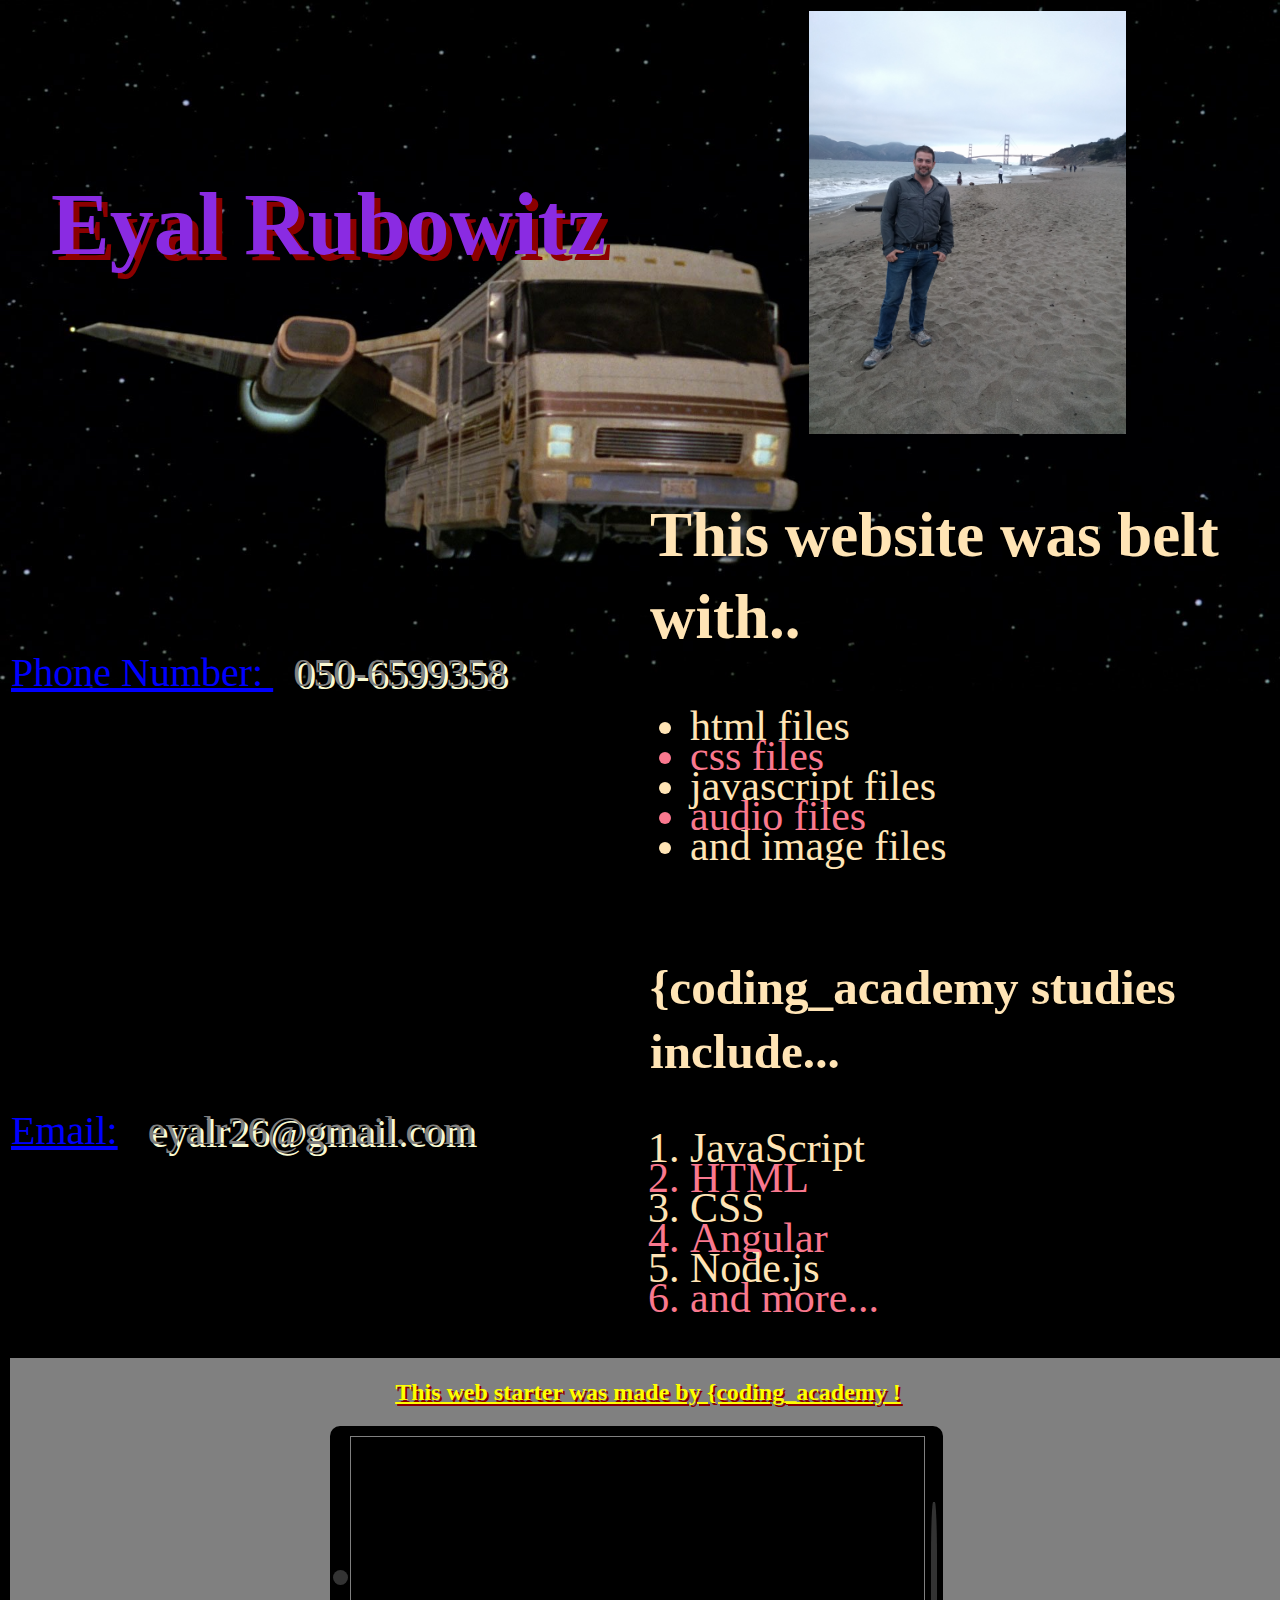
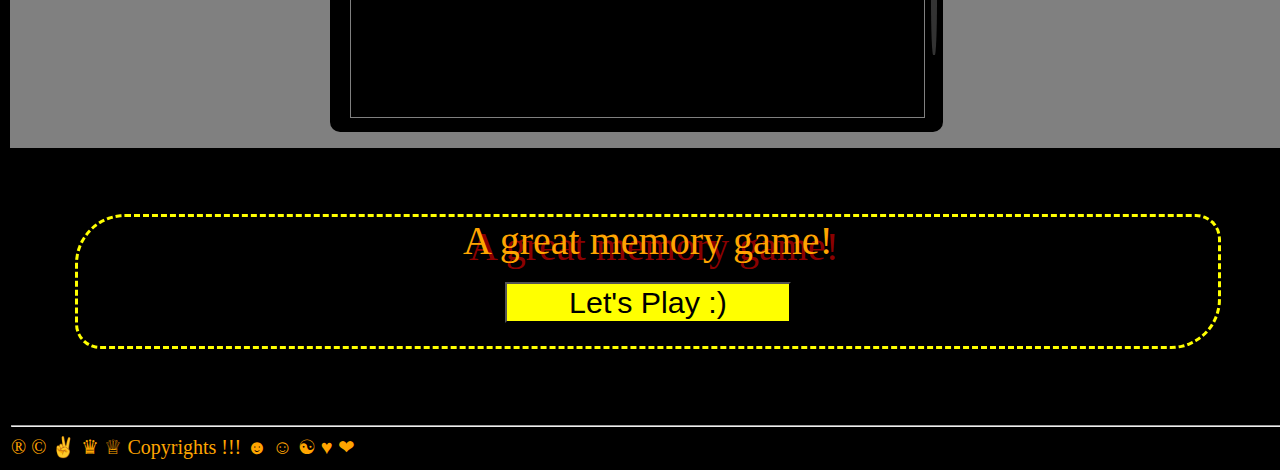
<file: index.html>
<!DOCTYPE html>
<html lang="en">

<head>
    <meta charset="UTF-8">
    <meta name="viewport" content="width=device-width, initial-scale=1, maximum-scale=1">
    <title>HomePage</title>
    <link rel="stylesheet" href="css/index.css" />
</head>

<body>
    <table>
        <tr>
            <th>
                <h1>Eyal Rubowitz</h1>
            </th>
            <th>
                <img class="pic" src="img/me/ME.jpg" alt="Picture of me at SF, where the first BM event was occur">
            </th>
        </tr>
        <tr class="myDetails">
            <td>
                <!-- <u> use for underline text </u> -->
                <span><u>Phone Number: </u></span> &nbsp;
                <a href="tel:050-6599358">050-6599358</a>
            </td>
            <td class="generalDetail">
                <h2>This website was belt with..</h2>
                <ul>
                    <li>html files</li>
                    <li>css files</li>
                    <li>javascript files</li>
                    <li>audio files</li>
                    <li>and image files</li>
                </ul>
            </td>
        </tr>
        <tr class="myDetails">
            <td>
                <span><u>Email:</u></span> &nbsp;
                <a href="mailto:eyalr26@gmail.com" target="_blanck">
                    eyalr26@gmail.com
                </a>
            </td>
            <td class="generalDetail">
                <h3>{coding_academy studies include...</h3>
                <ol>
                    <li>JavaScript</li>
                    <li>HTML</li>
                    <li>CSS</li>
                    <li>Angular</li>
                    <li>Node.js</li>
                    <li>and more...</li>
                </ol>
            </td>
        </tr>

        <tr class="videoRowContent">
            <td colspan="2">
                <div class="videoContent">
                    <h2>This web starter was made by {coding_academy !</h2>
                    <div class="cssDevice">
                        <iframe id="iframe" src="https://www.youtube.com/embed/rWwrRELWcDw" frameborder="0"
                            allowfullscreen data-src="https://www.youtube.com/embed/rWwrRELWcDw">
                        </iframe>
                    </div>
                </div>
            </td>
        </tr>
        <tr class="letsPlayTr">
            <td colspan="2">
                <div class="letsPlay">
                    <span class="playInfoText">
                        A great memory game!
                    </span>
                    <br>
                    <br>
                    <button class="btn" onclick="window.location.href='game.html'">
                        Let's Play :)
                    </button>
                </div>

            </td>
        </tr>

        <tr>
            <td colspan="2">
                <hr />
                <span class="footer">
                    &reg; &copy; &#9996; &#9819; &#9813; Copyrights !!! &#9787; &#9786; &#9775; &hearts; &#10084;
                </span>
            </td>

        </tr>
    </table>
    <script src="js/index.js"></script>
</body>

</html>
</file>
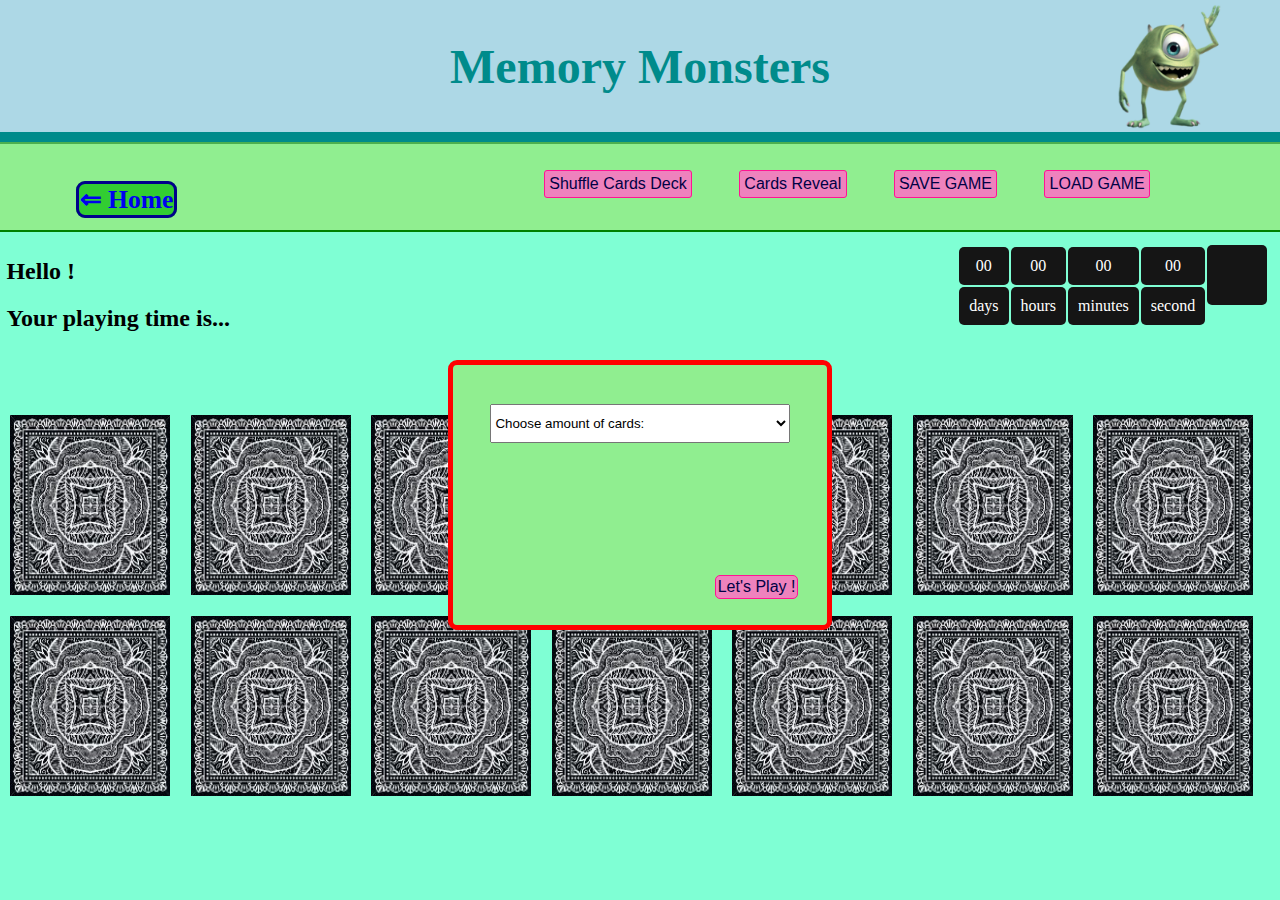
<file: game.html>
<!doctype html>
<html lang="en">

<head>
  <meta charset="utf-8">
  <meta name="viewport" content="width=device-width, initial-scale=1, maximum-scale=1">
  <title>My App</title>
  <link rel="stylesheet" href="css/game.css" />
</head>

<body>
  <div id="gameBody">

    <div class="header">
      <!-- <img src="img/layout/logo.png"> -->
      <!-- Now img is part of the CSS -->
      <h1>Memory Monsters</h1>
    </div>

    <div class="navContent">
      <div id="paging">
        <a href="index.html">&lArr; Home</a>
      </div>
      <h1 id="burger" onclick="onToggleBurger()">&#9776;</h1>
      <div class="toggleBurger">
        <nav id="optionNav">
          <button class="btn" onclick="onShuffleCards()">Shuffle Cards Deck</button>
          <button class="btn" onclick="onRevealCardsByClass()">Cards Reveal</button>
          <button class="btn" onclick="onSaveGame()">SAVE GAME</button>
          <button class="btn" onclick="onLoadSavedGame()">LOAD GAME</button>
        </nav>
      </div>
    </div>

    <div class="gameInfo">

      <div class="leftInfo">
        <h2 id="playerName"></h2>
        <h2>
          Your playing time is...
        </h2>
      </div>

      <div class="rightInfo">
        <table id="countUp">
          <tr>
            <td id="days">00</td>
            <td id="hours">00</td>
            <td id="minutes">00</td>
            <td id="seconds">00</td>
          </tr>
          <tr>
            <td class="timeRefDays">days</td>
            <td class="timeRefHours">hours</td>
            <td class="timeRefMinutes">minutes</td>
            <td class="timeRefSeconds">second</td>
          </tr>
        </table>
        <div id="timeRecord"></div>
      </div>

    </div> <!-- /.gameInfo -->

    <div class="board">
      <div class="card" data-card="1" id=1 onclick="onCardClicked(this)">
        <img src="img/cards/1.png">
        <img class="back" src="img/cards/back.png">
      </div>
      <div class="card" data-card="1" id=2 onclick="onCardClicked(this)">
        <img src="img/cards/1.png">
        <img class="back" src="img/cards/back.png">
      </div>
      <div class="card" data-card="2" id=3 onclick="onCardClicked(this)">
        <img src="img/cards/2.png">
        <img class="back" src="img/cards/back.png">
      </div>
      <div class="card" data-card="2" id=4 onclick="onCardClicked(this)">
        <img src="img/cards/2.png">
        <img class="back" src="img/cards/back.png">
      </div>
      <div class="card" data-card="3" id=5 onclick="onCardClicked(this)">
        <img src="img/cards/3.png">
        <img class="back" src="img/cards/back.png">
      </div>
      <div class="card" data-card="3" id=6 onclick="onCardClicked(this)">
        <img src="img/cards/3.png">
        <img class="back" src="img/cards/back.png">
      </div>
      <div class="card" data-card="4" id=7 onclick="onCardClicked(this)">
        <img src="img/cards/4.png">
        <img class="back" src="img/cards/back.png">
      </div>
      <div class="card" data-card="4" id=8 onclick="onCardClicked(this)">
        <img src="img/cards/4.png">
        <img class="back" src="img/cards/back.png">
      </div>
      <div class="card" data-card="5" id=9 onclick="onCardClicked(this)">
        <img src="img/cards/5.png">
        <img class="back" src="img/cards/back.png">
      </div>
      <div class="card" data-card="5" id=10 onclick="onCardClicked(this)">
        <img src="img/cards/5.png">
        <img class="back" src="img/cards/back.png">
      </div>
      <div class="card" data-card="6" id=11 onclick="onCardClicked(this)">
        <img src="img/cards/6.png">
        <img class="back" src="img/cards/back.png">
      </div>
      <div class="card" data-card="6" id=12 onclick="onCardClicked(this)">
        <img src="img/cards/6.png">
        <img class="back" src="img/cards/back.png">
      </div>
      <div class="card" data-card="7" id=13 onclick="onCardClicked(this)">
        <img src="img/cards/7.png">
        <img class="back" src="img/cards/back.png">
      </div>
      <div class="card" data-card="7" id=14 onclick="onCardClicked(this)">
        <img src="img/cards/7.png">
        <img class="back" src="img/cards/back.png">
      </div>
    </div> <!-- /.board -->

    <div class="popUpSelectBar">
      <select id="cardAmountSelect">
        <option value="">Choose amount of cards:</option>
        <option value="6">6 cards</option>
        <option value="8">8 cards</option>
        <option value="10">10 cards</option>
        <option value="12">12 cards</option>
        <option value="14">14 cards</option>
      </select>
      <button id="setCardAmountBtn" class="btn" onclick="setGameCardsAmount()">Let's Play !</button>
    </div>



    <br>

    <div id="playAgainContainer">
      <h2>Yay & Wooohoo... Congratulations you win !!!</h2>
      <h3><u>Do you like to play again</u> ?</h3>
      <button class="btnPlayAgain btn" onclick="onPlayAgain()">YES LET'S PLAY !</button>
      <button class="btnPlayAgain btn" onclick="onUpdateUserName()">A NEW PLAYER</button>
    </div>


  </div>
  <script src="js/game.js"></script>
</body>

</html>
</file>
<file: css/index.css>
body {
    background-color: darkslategrey;
    background-repeat: no-repeat; 
    background-size: contain;
    color: antiquewhite;
    background-color: black;
    background-image:url('../img/layout/Spaceballs-RV.jpg');
    width:100%;
    height: 100%;
}

table {
    table-layout: fixed;
    width: 100%;
}

th {
    text-shadow: 6px 6px darkred;
}

/* th::after {
    content: url('../img/me/ME.jpg');
    background-repeat: no-repeat; 
    background-size: auto;
} */

h1 {
    color: blueviolet;
    font-family: fantasy;
    font-size: 550%;
}

.pic {
    width: 50%;
    min-width: 200px;
    height: 7%;
}

a {
    text-decoration: none;
    color: grey;
    text-shadow: 3px 3px lightgoldenrodyellow;
    white-space: nowrap;
}

a:focus { 
    text-decoration: none;
    color: yellow;
    text-shadow: 3px 3px red;
}

.myDetails {
font-size: 250%;
}

.myDetails h2, h3 {
    line-height: 130%;
}

.letsPlayTr {
    border-top: dotted 113px purple; 
    text-align: center;
}

.generalDetail {
    color: moccasin;
    line-height: 30px;
    font-size: 105%;
    width: 500px;
}

li:nth-child(even) {
    color: rgb(250, 120, 142);
}

.generalDetail li:hover {
    color:  red;
    font-size: 120%;
}

span {
    font-size: 100%;
    color: blue;
}

.aboutMe {
    width: 100%;
    font-size: 18px;  
    white-space: pre-line;
}

.footer {
    color: orange;
    font-size: 20px;
}

.letsPlay {
    /* text-align: center;
    align-items: center; */
    margin: 5%;
    border-radius: 50px 25px;
    border: dashed yellow;
    cursor: pointer;
}

.letsPlayTr {
   
    margin: auto;
}

.playInfoText {
    color:orange; 
    text-shadow: 6px 6px darkred;
}

.btn {
    font-size: 190%;
    width: 25%;
    min-width: 175px;
    background-color: yellow;
    margin-bottom: 2%;
    cursor: pointer;
}

.letsPlay:hover .btn {
    width: 35%;
    min-width: 180px;
    transition: 2s;
    border-radius: 150px 150px;
}

button:active {
    background-color: darkorange;
    color: darkblue;
}

.letsPlay > span {
    font-size: 250%;
}

.videoRowContent {
    position: relative;
    background-color: gray;
}

.videoContent {
    position: relative;
    text-align: center;
    height: 40%;
    width: 50%;
    margin: 15px auto;
}

.videoContent > h2 {
    position: relative;
    font-size: 150%;
    color: yellow;
    text-shadow: 2px 2px darkred;
    text-decoration: underline;
}


.cssDevice {
    position: relative;
    background-color: black;
    border-radius: 10px;
    width: 90%;
    padding: 10px 20px;
}

.cssDevice > iframe {
    border: solid 1px gray;
    width: 100%;
    height: 280px;
}

.cssDevice::before {
    content: '';
    display: block;
    width: 15px;
    height: 15px;
    position: absolute;
    left: 0.5%;
    bottom: 48%;
    background: #333;
    border-radius: 50%;
}

.cssDevice::after {
    content: '';
    display: block;
    width: 1%;
    height: 50%;
    position: absolute;
    left: 98%;
    bottom: 25%;
    background: #333;
    border-radius: 36%;
}

/* MEDIA QUERIES */

/* default computer screen (1024px & more) */

/* big tablet screen (769px - 1024px) */
@media screen and (max-width: 1024px) {
    h1 {
        font-size: 500%;
    }

    h2, h3 {
        font-size: 100%;
    }

    span {
        font-size: 85%;
    }

    a {
        font-size: 85%;
    }

    li { 
        font-size: 85%;
    }

    .cssDevice {
        width: 130%;
        right: 20%;
    }

    .cssDevice::after {
        left: 97.5%;
    }

    .letsPlay > span {
        font-size: 200%;
    }
}

/*  tablet screen (481 - 786px) */
@media screen and (max-width: 786px) {
    h1 {
        font-size: 350%;
    }

    h2, h3 {
        font-size: 90%;
    }

    .pic {
        min-width: 175px;
        height: 6%;
    }

    span {
        font-size: 80%;
    }

    a {
        font-size: 70%;
    }

    li {
        font-size: 70%;
    }

    .generalDetail li:hover {
        color:  red;
        font-size: 90%;
    }

    .cssDevice {
        width: 140%;
        right: 25%;
    }

    .cssDevice::after {
        left: 97%;
    }

    .letsPlay > span {
        font-size: 180%;
    }
}

/* mobile screen (480px & less) */
@media screen and (max-width: 480px) {
    h1 {
        font-size: 300%;
    }

    .pic {
        min-width: 150px;
        height: 5%;
    }

    h2, h3 {
        font-size: 70%;
    }

    li {
        font-size: 60%;
    }

    .generalDetail li:hover {
        color:  red;
        font-size: 80%;
    }

    .cssDevice::before{
        left: 1%;
    }

    .cssDevice {
        width: 170%;
        right: 45%;
    }

    .cssDevice::after {
        left: 96.5%;
    }

    .videoContent > h2 {
        font-size: 110%;
    }


    /* ----------- Galaxy S6 ----------- */

    @media screen and (max-width: 360px) {
        h1 {
            font-size: 220%;
        }
    
        .pic {
            min-width: 140px;
            height: 4%;
        }
    
        .myDetails h2, h3 {
            line-height: 85%;
        }

        h2, h3 {
            font-size: 50%;
        }
    
        li {
            font-size: 45%;
        }

        .generalDetail li:hover {
            color:  red;
            font-size: 48%;
        }
    
        span {
            font-size: 50%;
        }

        a {
            font-size: 50%;
        }

        .cssDevice {
            width: 160%;
        }

        .cssDevice > iframe {
            height: 140px;
        }

        .letsPlay > span {
            font-size: 120%;
        }

        .footer {
            font-size: 17px;
        }
    }
    
    /* ----------- Galaxy S3, S4, S5 and Note 3 ----------- */
    @media screen and (max-width: 320px) {
        h1 {
            font-size: 200%;
        }
    
        .pic {
            min-width: 120px;
            height: 3.5%;
        }
    
        .myDetails h2, h3 {
            line-height: 80%;
        }

        h2, h3 {
            font-size: 45%;
        }
    
        li {
            font-size: 30%;
        }

        .generalDetail li:hover {
            color:  red;
            font-size: 34%;
        }
    
        span {
            font-size: 50%;
        }

        a {
            font-size: 45%;
        }

        .generalDetail { 
            line-height: 20px;
        }
        .videoContent > h2 {
            font-size: 100%;
        }

        .cssDevice {
            width: 160%;
        }

        .cssDevice > iframe {
            height: 120px;
        }

        .letsPlay > span {
            font-size: 100%;
        }

        .footer {
            font-size: 15px;
        }
    }
}
</file>
<file: css/game.css>
* {
 box-sizing: border-box;
}

html, body {
    height: 100%;
    width: 100%;
}

body {
    background-color: aquamarine;
    margin: 0;
    padding: 0;
    border: none;
}

#gameBody {
    position: relative;
    height: 100%;
}

.header {
    width: 100%;
    color:darkcyan;
    text-align: center;
    padding: 0.5%;
    font-size: 150%;
    background-color: lightblue;
    background-image: url('../img/layout/logo.png');
    background-repeat: no-repeat;
    background-attachment: inherit;
    background-position: 95% 50%;
    border-bottom: 10px solid darkcyan;
}

/* .header img {
    float:right;
} */

.navContent {
    width: 100%;
    height: 10%;
    padding: 2%;
    background-color:lightgreen;
    border-top: solid 2px  #4CAF50;
    border-bottom: solid 2PX green;
}

#burger {
    display: none;
}

.toggleBurger {
    float: right;
    width: 80%;
    background-color:lightgreen;
    padding: 0% 5%;
}

.navContent label {
    display: none;
}

#optionNav {
    text-align: right;
    height: 1vh;
}

.btn {
    cursor: pointer;
    background-color: #ee82bd;
    border: solid 1px deeppink;
    color: #000144;
    font-size: 100%;
    margin-right: 5%;
    border-radius: 3px;
    padding: 0.5%;
}

.popUpSelectBar {
    position: absolute;
    width: 30%;
    height: 30%;
    bottom: 30%;
    right: 35%;
    background-color: lightgreen;
    border: red solid 5px;
    border-radius: 9px;
    z-index: 1; /* Sit on top */
}

.popUpSelectBar.hideBar {
    display: none;
}

.popUpSelectBar #cardAmountSelect {
    position: absolute;
    height: 15%;
    width: 80%;
    bottom: 70%;
    left: 10%;
}

.popUpSelectBar #setCardAmountBtn {
    position: absolute;
    bottom: 10%;
    left: 70%;
    border-radius: 5px;
}

.gameInfo {
    position: absolute;
    width: 100%;
}

.leftInfo {
    float: left;
    margin: 0.5%;
}

.rightInfo {
    float: right;
    margin: 1%;
}

.board {
    position: absolute;
    width: 100%;
    height: 20%;
    bottom: 35%;
    display: flex 1;
    flex-wrap: wrap;
}

.board .card {
    background-color: rgb(1, 225, 30);
    height: 100%;
    width: 12.5%;    
    float: left;
    margin: 0.8%;
    flex: 1;
    cursor: pointer;
}

.card.unUsedCard {
    display: none;
}

.card>img {
    position: absolute;
    height: 100%;
    width: 12.5%;
}

.card .back:hover {
   border: 2px solid green;
}

.flipped .back {
    display: none;
    width: 13%;
}

.constRevealed>.back {
    display: none;
}

#paging {
    position: absolute;
    align-content: center;
    text-align: center;
    align-items: center;
    margin: 5px;
    width: 15%;
    height: 50px;
    border-radius: 5px;
}

a {
    text-decoration: none;
    font-size: 160%;
    font-weight: bold;
    background-color: limegreen;
    padding: 0.5%;
    border-radius: 9px;
    border: solid 3px darkblue;
    white-space: nowrap;
}

#countUp {
    text-align: center;
    position: relative;
    float: left;
    margin-right: 0;
    margin-left: auto;
}

#countUp td {
    padding: 10px;
    background: #151515;
    border-radius: 5px;
    color: white;
    min-width: 3rem;
}

#timeRecord {
    font-size: 100%;
    padding: 30px;
    background: #151515;
    border-radius: 5px;
    color: gold;
    display: inline-block;
}

#playAgainContainer {
    position: absolute;
    z-index: 1;
    bottom: 30%;
    right: 31%;
    margin: 20px;
    text-align: center;
    font-size: 100%;
    font-weight: bold;
    font-family: cursive;
    border: dotted red 4px;
    background-color: lightcoral;
    display: inline-block;
}

#playAgainContainer.hideElement {
    display: none;
}

.btnPlayAgain {
    align-content: center;
    align-items: center;
    font-size: 24px;
    margin: auto;
    color: yellow;
    background-color:black;
    border:purple solid 3px;
    border-radius: 5px;
}


/* MEDIA QUERIES */

/* default computer screen (769px & more) */

/* big tablet  */
@media screen and (max-width: 1024px) {
  
    html, body {
        height: 100%;
    }

    .leftInfo {
        font-size: 80%;
    }

    .board {
        height: 20%;
        bottom: 25%;
    }

    .popUpSelectBar {
        bottom: 25%;
    }

    #playAgainContainer {
        right: 13%;
    }
} 

/*  tablet screen (481 - 786px) */
@media screen and (max-width: 786px) {

    .btn {
        font-size: 100%;
        margin-top: 0.5%;
    }

    .popUpSelectBar {
        right: 25%;
        min-width: 225px;
    }

    #playAgainContainer {
        right: 4%;
    }

    #countUp td {
        padding: 7px;
    }

    #timeRecord {
        padding: 24px;
    }

    .rightInfo {
        margin: 0;
    }
} 

/* mobile screen (480px & less) */
@media screen and (max-width: 480px) {

    .header {
        font-size: 100%;
        text-align: center;
        padding-top: 15%; 
        background-size: 14%;
    }
 
    .navContent {
        height: 8%;
    }

    #optionNav {
        float: right;
        height: 20%;
        width: 100%;
        bottom: 10%;
    }
    
    .gameInfo {
        bottom: 51%;
    }
    
    .leftInfo {
        width: 30%;        
    }
    
    .rightInfo {
        width: 56%;
    }
    
    #timeRecord {
        font-size: 90%;
        width: 86.5%;
        padding: 2%;
        min-width: 230px;
    }
    
    #paging {
        width: 17%;
    }
    
    .board {
        bottom: 40%;
        height: 11.5%;
        width: 97%;
    }

    .popUpSelectBar {
        position: relative;
        right: -26%;
        bottom: -20%;
    }

    .popUpSelectBar #setCardAmountBtn {
        right: 0%;
    }

    .popUpSelectBar button {
        margin-right: 5%;
    }

    .board .card {
        width: 23%;
    }

    .card>img {
        width: 23%;
    }

    #playAgainContainer {
        bottom: 20%;
    }

    .btnPlayAgain {
        margin: 5%;
    }
    
    .popUpSelectBar button {
        border-radius: 5px;
    }    
    
    .navContent {
        overflow: visible;
        right: 100%;
        text-align: right;
    }

    .navContent button {
        float: right;
        display: block;
        text-align: center;
        font-size: 200%;
        margin: 2%;
        cursor: pointer;
    }

    .navContent nav {
        align-items: right;
    }

    .navContent button {
        text-align: right;
        align-items: right;
        display: block;
        border-bottom: solid 1px #EAEAEB;
        margin-bottom: 1%;
    }
    
    a {
        white-space: nowrap;
    }

    .toggleBurger.open {
        width: 60%;
        top: 15%;
        position: relative;
        height: 1580%;
        background-color: darkslategray;
         z-index: 1;
         display: block;
         float: right;
         clear: right;
        right: -10px;
    }

    .toggleBurger.open button {
        display: block;
    }

    .toggleBurger button {
        width: 100%;
        text-align: center;
        display: none;
    }

    #burger {
        display: block;
        cursor: pointer;
        float: right;
        margin: 0;
    }

    #burger:active {
        background-color: greenyellow;
    }
}


/* ----------- Galaxy S6 ----------- */

@media screen 
and (max-width: 360px) {
        
    .header {
        font-size: 90%;
        padding-top: 1%;
    }

    .navContent {
        padding: 1%;
    }

    .gameInfo {
        bottom: 58%;
        margin-bottom: 5%;
    }

    .leftInfo {
        width: 39%;
        font-size: 80%;   
    }

    .rightInfo {
        width: 50%;
        margin-top: 5%;
        margin-right: 10%;
    }

    #countUp td {
        padding: 5px;
        min-width: 2rem;
    }

    #timeRecord{
        min-width: 210px;
        font-size: 80%;
        padding: 4px;
    }
    
    .board {
        bottom: 45%;
        width: 100%;
    }

    .popUpSelectBar {
        right: -20%;
        bottom: -25%;
    }

    .toggleBurger.open {
        width: 50%;
        height: 1255%;
        top: 5%;
    }

    .navContent button { 
        font-size: 90%;
        line-height: 210%;
    }
}


/* ----------- Galaxy S3, S4, S5 and Note 3 ----------- */

@media screen 
  and (max-width: 320px) {
    .header {
        font-size: 80%;
    }

    #countUp td {
        padding: 2.5px;
        min-width: 2.3rem;
    }
    #timeRecord{
        min-width: 190px;
        font-size: 70%;
    }
    .popUpSelectBar {
        right: -15%;
    }
    .toggleBurger.open {
        height: 1255%;
        top: 5%;
    }
    .navContent button { 
        font-size: 85%;
        line-height: 220%;
    }

}
</file>
